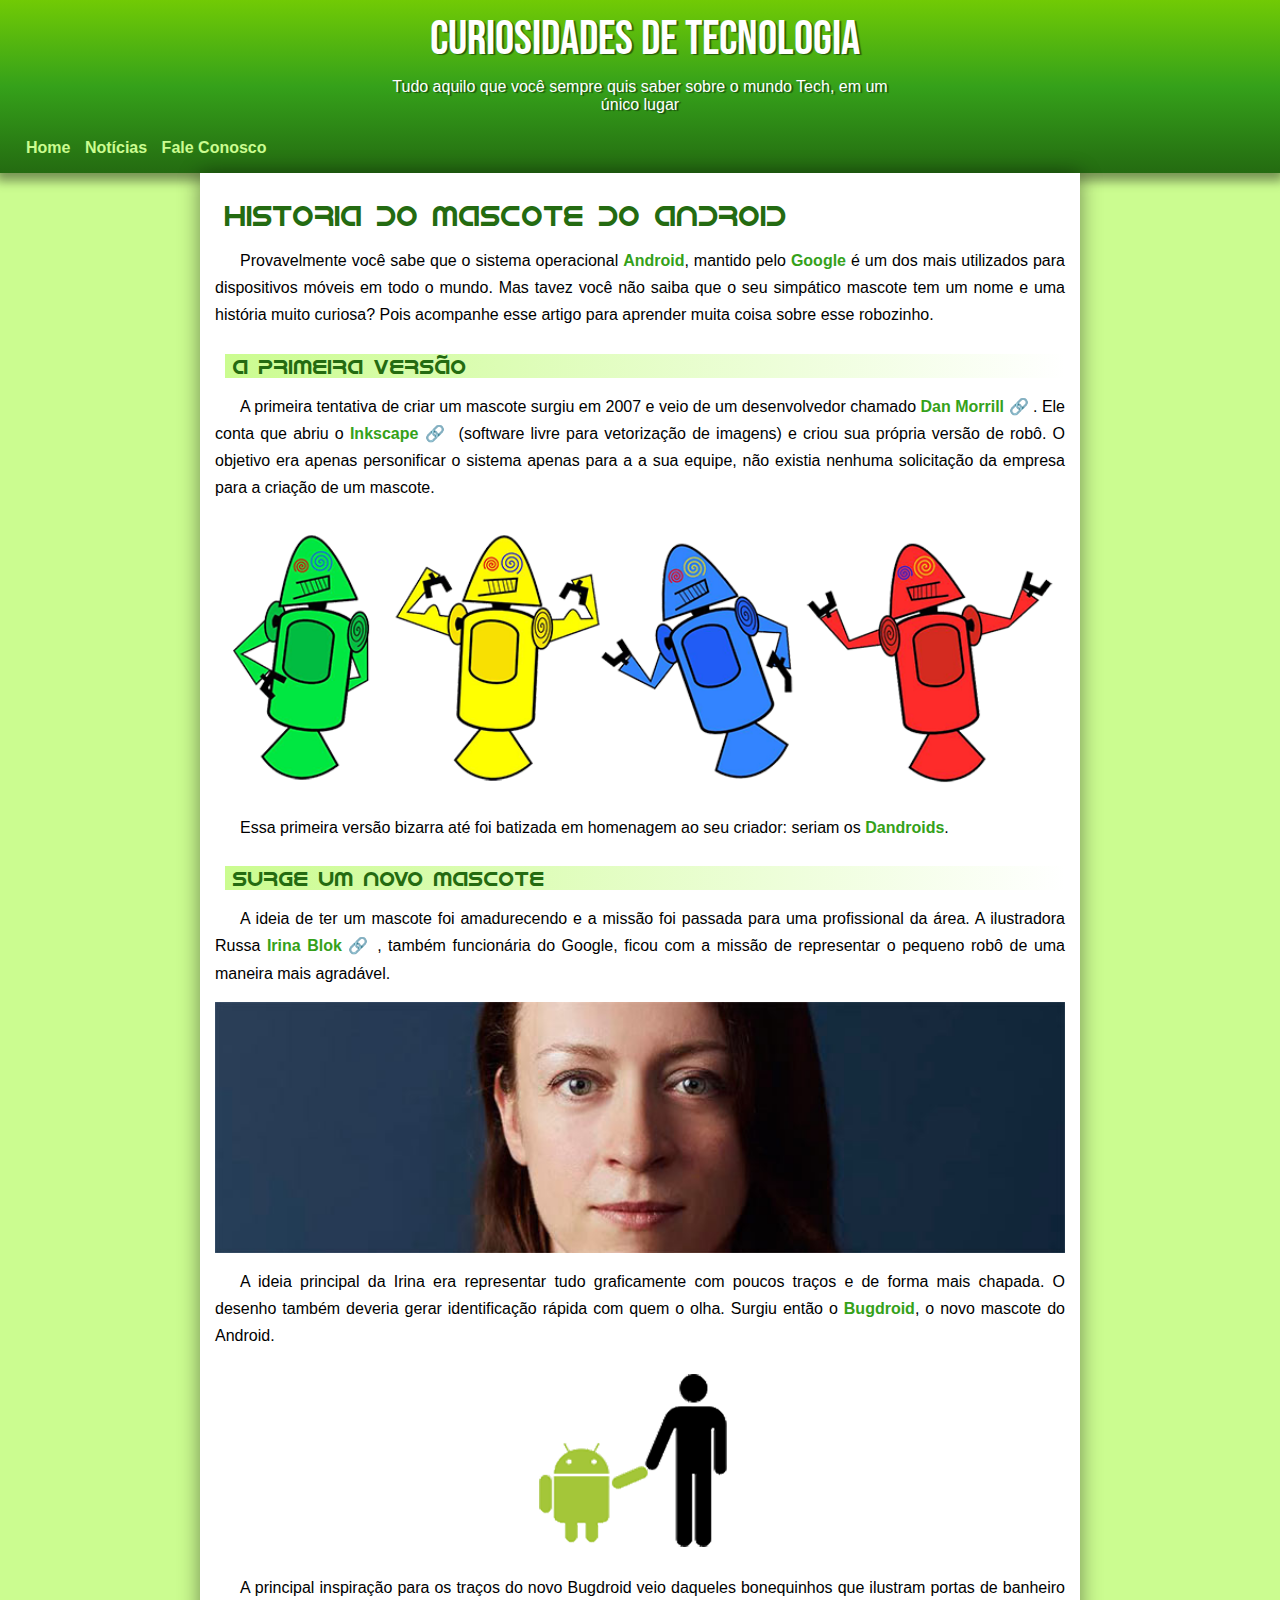
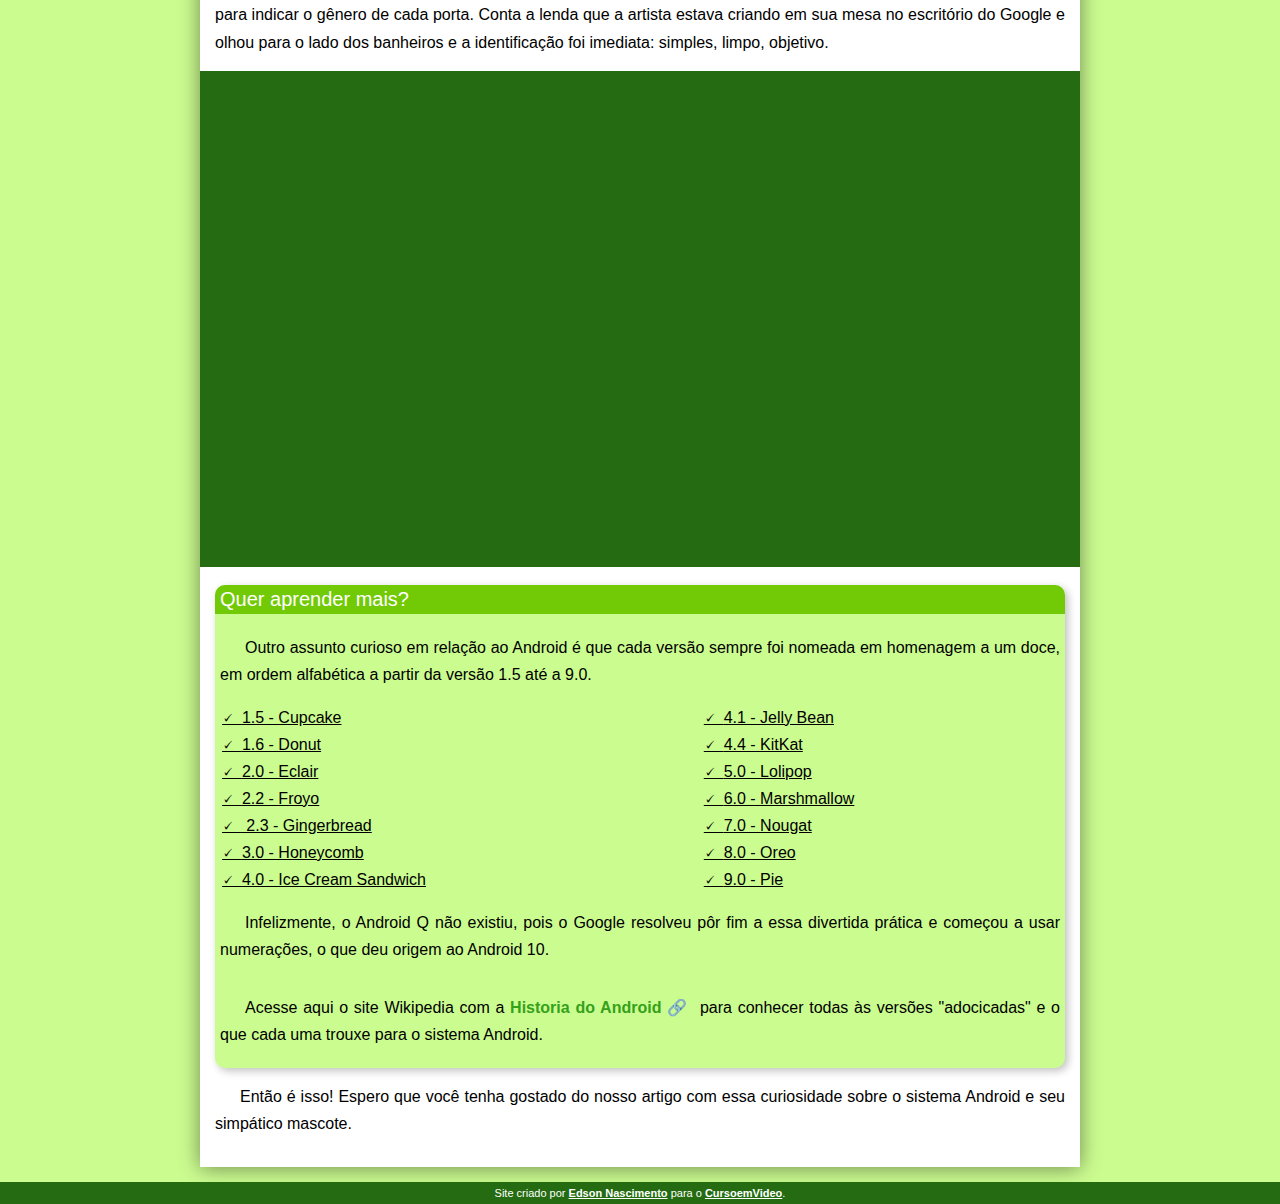
<file: index.html>
<!DOCTYPE html>
<html lang="pt-br">

<head>
    <meta charset="UTF-8">
    <meta http-equiv="X-UA-Compatible" content="IE=edge">
    <meta name="viewport" content="width=device-width, initial-scale=1.0">
    <link rel="stylesheet" href="estilo/style.css">
    <link rel="shortcut icon" href="imagens/favicon.ico" type="image/x-icon">
    <title>Android</title>

    
</head>

<body>
    <header>
        <h1 id="principal">Curiosidades de Tecnologia</h1>
        <p id="styleheaderfont">Tudo aquilo que você sempre quis saber sobre o mundo Tech, em um único lugar</p>



        <nav class="menu">
            <ul>
                <a href="index.html"><li>Home</li></a>
                <a href="noticias.html"><li>Notícias</li></a>
                <a href="faleconosco.html"><li>Fale Conosco</li></a>
            </ul>
        </nav>
    </header>

    <main>
        <article>
            <section class="assunto">
                <h1 id="tituloprincipal">Historia do Mascote do Android</h1>
            </section>

            <section class="conteudo">
                <p>Provavelmente você sabe que o sistema operacional <span class="destaquemain">Android</span>, mantido
                    pelo <span class="destaquemain">Google</span> é um dos mais utilizados para dispositivos móveis em
                    todo o mundo. Mas tavez você não saiba que o seu simpático mascote tem um nome e uma história muito
                    curiosa? Pois acompanhe esse artigo para aprender muita coisa sobre esse robozinho.</p>
            </section>


            <section class="assunto">
                <h1 class="fundodestaques ">A Primeira Versão</h1>
            </section>

            <section class="conteudo">
                <p>A primeira tentativa de criar um mascote surgiu em 2007 e veio de um desenvolvedor chamado
                    <a href="https://androidcommunity.com/dan-morrill-shows-us-the-android-mascot-that-almost-was-20130103/" class="destaquemain" target="_blank">Dan Morrill</a>. Ele conta que abriu o <a href="https://inkscape.org/pt-br/sobre/" class="destaquemain" target="_blank">Inkscape</a> (software livre para
                    vetorização de imagens) e criou sua própria versão de robô. O objetivo era apenas personificar o
                    sistema apenas para a a sua equipe, não existia nenhuma solicitação da empresa para a criação de
                    um
                    mascote.
                </p>


                <picture>
                    <source media="(max-width: 600px )" srcset="imagens/dan-droids-pq.png">
                    <img src="imagens/dan-droids.png" alt="Primeiro Mascote do Android" class="imagensgrandes">
                </picture>
                <p>Essa primeira versão bizarra até foi batizada em homenagem ao seu criador: seriam os <span class="destaquemain">Dandroids</span>.
                </p>
            </section>

      

            <section class="assunto">
                <h1 class="fundodestaques">Surge um Novo Mascote</h1>
            </section>
            <section class="conteudo">
                <p>
                    A ideia de ter um mascote foi amadurecendo e a missão foi passada para uma profissional da área. A
                    ilustradora Russa <a href="https://www.irinablok.com/about" class="destaquemain">Irina Blok</a>, também funcionária do Google, ficou com a missão de
                    representar o pequeno robô de uma maneira mais agradável.
                </p>

                <picture>
                    <source media="(max-width: 600px)" srcset="imagens/irina-blok-pq.jpg">
                    <img src="imagens/irina-blok.jpg" alt="Ilustradora Russa Irina Blok, criadora do Bugdroid" class="imagensgrandes">
                </picture>

                <p>A ideia principal da Irina era representar tudo graficamente com poucos traços e de forma mais
                    chapada. O desenho também deveria gerar identificação rápida com quem o olha. Surgiu então o <span class="destaquemain">Bugdroid</span>, o novo mascote do Android.
                </p>

                <img src="imagens/bugdroid.png" alt="Bugdroid" class="imagenspequenas">

                <p> A principal inspiração para os traços do novo Bugdroid veio daqueles bonequinhos que ilustram portas
                    de banheiro para indicar o gênero de cada porta. Conta a lenda que a artista estava criando em sua
                    mesa no escritório do Google e olhou para o lado dos banheiros e a identificação foi imediata:
                    simples, limpo, objetivo.
                </p>
            </section>
      

        <div id="videoandroid">
            <iframe width="600" height="415" src="https://www.youtube.com/embed/l2UDgpLz20M"
                title="YouTube video player" frameborder="0"
                allow="accelerometer; autoplay; clipboard-write; encrypted-media; gyroscope; picture-in-picture"
                allowfullscreen></iframe>
        </div>
        <br>
        <aside>
            <h2>Quer aprender mais?</h2>
            <section id="conteudoaprendermais">
                <p>Outro assunto curioso em relação ao Android é que cada versão sempre foi nomeada em homenagem a um
                    doce, em ordem alfabética a partir da versão 1.5 até a 9.0.</p>


                    <!--
                        Outro modo MUITO mais facil de fazer o resultado final lá no seu site que infelizmente eu só aprendi agora, é de apenas criar uma lista para cada item e dentro do css da lista(ul) colocar o "columns" e então automaticamente será divido a lista no valor que você colocar.
                    -->
                <div>

                    <table>
                        <tr>
                            <td><a href="https://en.wikipedia.org/wiki/Android_version_history#Android_1.5_Cupcake" class="saibamais" target="_blank" title="Bolo de Copo">1.5 - Cupcake</a></td>
                            <td><a href="https://en.wikipedia.org/wiki/Android_version_history#Android_4.1_Jelly_Bean" class="saibamais" target="_blank" title="Jujuba">4.1 - Jelly Bean</a></td>
                        </tr>

                        <tr>
                            <td><a href="https://en.wikipedia.org/wiki/Android_version_history#Android_1.6_Donut" class="saibamais" target="_blank" title="Rosquinha">1.6 - Donut</a></td>
                            <td><a href="https://en.wikipedia.org/wiki/Android_version_history#Android_4.4_KitKat" class="saibamais" target="_blank" title="KitKat">4.4 - KitKat</a></td>
                        </tr>

                        <tr>
                            <td><a href="https://en.wikipedia.org/wiki/Android_version_history#Android_2.0_Eclair" class="saibamais" title="Bomba">2.0 - Eclair</a></td>
                            <td><a href="https://en.wikipedia.org/wiki/Android_version_history#Android_5.0_Lollipop" class="saibamais" title="Pirulito">5.0 - Lolipop</a></td>
                        </tr>

                        <tr>
                            <td><a href="https://en.wikipedia.org/wiki/Android_version_history#Android_2.2_Froyo" class="saibamais" target="_blank" title="Iogurte Congelado">2.2 - Froyo </a></td>
                            <td><a href="https://en.wikipedia.org/wiki/Android_version_history#Android_6.0_Marshmallow" class="saibamais" title="Marshmallow">6.0 - Marshmallow</a></td>
                        </tr>

                        <tr>
                            <td><a href="https://en.wikipedia.org/wiki/Android_version_history#Android_2.3_Gingerbread" class="saibamais" title="Biscoito de Gengibre"> 2.3 - Gingerbread</a></td>
                            <td><a href="https://en.wikipedia.org/wiki/Android_version_history#Android_7.0_Nougat" class="saibamais" title="Torrone">7.0 - Nougat</a></td>
                        </tr>

                        <tr>
                            <td><a href="https://en.wikipedia.org/wiki/Android_version_history#Android_3.0_Honeycomb" class="saibamais" target="_blank" title="Favo de Mel">3.0 - Honeycomb</a></td>
                            <td><a href="https://en.wikipedia.org/wiki/Android_version_history#Android_8.0_Oreo" class="saibamais" target="_blank" title="Oreo">8.0 - Oreo</a></td>
                        </tr>

                        <tr>
                            <td><a href="https://en.wikipedia.org/wiki/Android_version_history#Android_4.0_Ice_Cream_Sandwich" class="saibamais" target="_blank" title="Sanduíche de Sorvete">4.0 - Ice Cream Sandwich</a></td>
                            <td><a href="https://en.wikipedia.org/wiki/Android_version_history#Android_9_Pie" class="saibamais" target="_blank" title="Torta">9.0 - Pie </a></td>
                        </tr>



                    </table>


                </div>

                <p>
                    Infelizmente, o Android Q não existiu, pois o Google resolveu pôr fim a essa divertida prática e
                    começou a usar numerações, o que deu origem ao Android 10.
                </p>

                <p>Acesse aqui o site Wikipedia com a <a href="https://en.wikipedia.org/wiki/Android_version_history" class="destaquemain" target="_blank">Historia do Android</a> para conhecer todas às versões "adocicadas"
                    e o que cada uma trouxe para o sistema Android.</p>
            </section>
        </aside>
        <p>Então é isso! Espero que você tenha gostado do nosso artigo com essa curiosidade sobre o sistema Android e
            seu simpático mascote.</p>
        </article>

    </main>
    <footer>
        <p id="semmargin">Site criado por <a href="https://github.com/EdsonDev-Nascimento" class="destaquefooter" target="_blank">Edson Nascimento</a> para o <a href="https://www.youtube.com/cursoemvideo" class="destaquefooter" target="_blank">CursoemVideo</a>.</p>
    </footer>

</body>

</html>
</file>
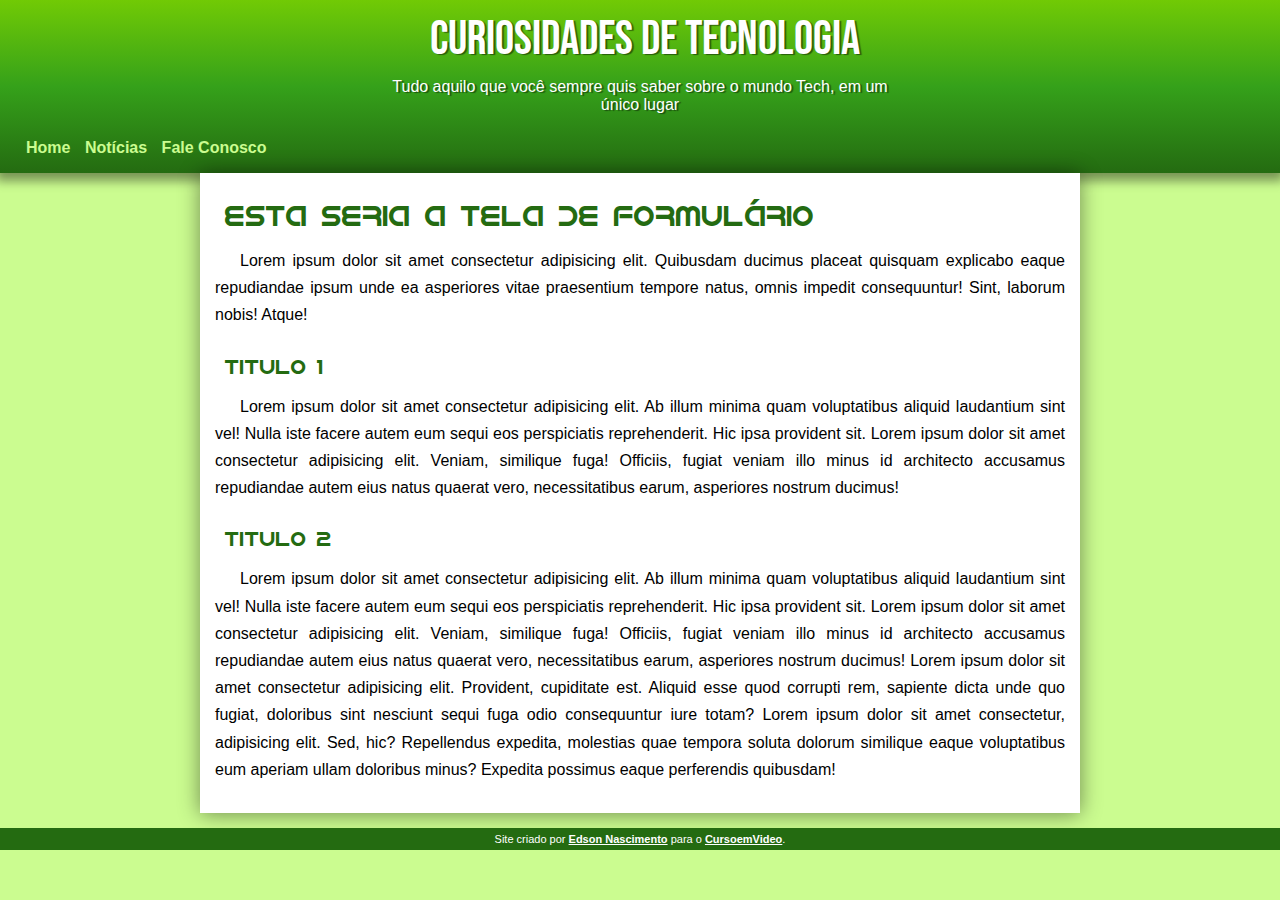
<file: faleconosco.html>
<!DOCTYPE html>
<html lang="pt-br">
<head>
    <meta charset="UTF-8">
    <meta http-equiv="X-UA-Compatible" content="IE=edge">
    <meta name="viewport" content="width=device-width, initial-scale=1.0">
    <link rel="stylesheet" href="estilo/style.css">
    <link rel="shortcut icon" href="imagens/favicon.ico" type="image/x-icon">

    <title>Fale Conosco</title>
</head>
<body>

    <header>
        <h1 id="principal">Curiosidades de Tecnologia</h1>
        <p id="styleheaderfont">Tudo aquilo que você sempre quis saber sobre o mundo Tech, em um único lugar</p>



        <nav class="menu">
            <ul>
                <a href="index.html"><li>Home</li></a>
                <a href="noticias.html"><li>Notícias</li></a>
                <a href="faleconosco.html"><li>Fale Conosco</li></a>
            </ul>
        </nav>
        </nav>
    </header>
    <main>
        <article>
            <section class="assunto"><h1 id="tituloprincipal">Esta seria a tela de formulário</h1></section>

            <section class="conteudo">
                <p>Lorem ipsum dolor sit amet consectetur adipisicing elit. Quibusdam ducimus placeat quisquam explicabo eaque repudiandae ipsum unde ea asperiores vitae praesentium tempore natus, omnis impedit consequuntur! Sint, laborum nobis! Atque!</p>
            </section>

            <section class="assunto">

                <h1>Titulo 1</h1>
            
            </section>
            <section class="conteudo">
                <p>Lorem ipsum dolor sit amet consectetur adipisicing elit. Ab illum minima quam voluptatibus aliquid laudantium sint vel! Nulla iste facere autem eum sequi eos perspiciatis reprehenderit. Hic ipsa provident sit. Lorem ipsum dolor sit amet consectetur adipisicing elit. Veniam, similique fuga! Officiis, fugiat veniam illo minus id architecto accusamus repudiandae autem eius natus quaerat vero, necessitatibus earum, asperiores nostrum ducimus!</p>
            </section>

            <section class="assunto">
                
                <h1>Titulo 2</h1>
            
            </section>
            <section class="conteudo">
                <p>Lorem ipsum dolor sit amet consectetur adipisicing elit. Ab illum minima quam voluptatibus aliquid laudantium sint vel! Nulla iste facere autem eum sequi eos perspiciatis reprehenderit. Hic ipsa provident sit. Lorem ipsum dolor sit amet consectetur adipisicing elit. Veniam, similique fuga! Officiis, fugiat veniam illo minus id architecto accusamus repudiandae autem eius natus quaerat vero, necessitatibus earum, asperiores nostrum ducimus! Lorem ipsum dolor sit amet consectetur adipisicing elit. Provident, cupiditate est. Aliquid esse quod corrupti rem, sapiente dicta unde quo fugiat, doloribus sint nesciunt sequi fuga odio consequuntur iure totam? Lorem ipsum dolor sit amet consectetur, adipisicing elit. Sed, hic? Repellendus expedita, molestias quae tempora soluta dolorum similique eaque voluptatibus eum aperiam ullam doloribus minus? Expedita possimus eaque perferendis quibusdam!</p>
            </section>
        </article>
    </main>

    <footer>
        <p id="semmargin">Site criado por <a href="https://github.com/EdsonDev-Nascimento" class="destaquefooter" target="_blank">Edson Nascimento</a> para o <a href="https://www.youtube.com/cursoemvideo" class="destaquefooter" target="_blank">CursoemVideo</a>.</p>
    </footer>
    
</body>
</html>
</file>
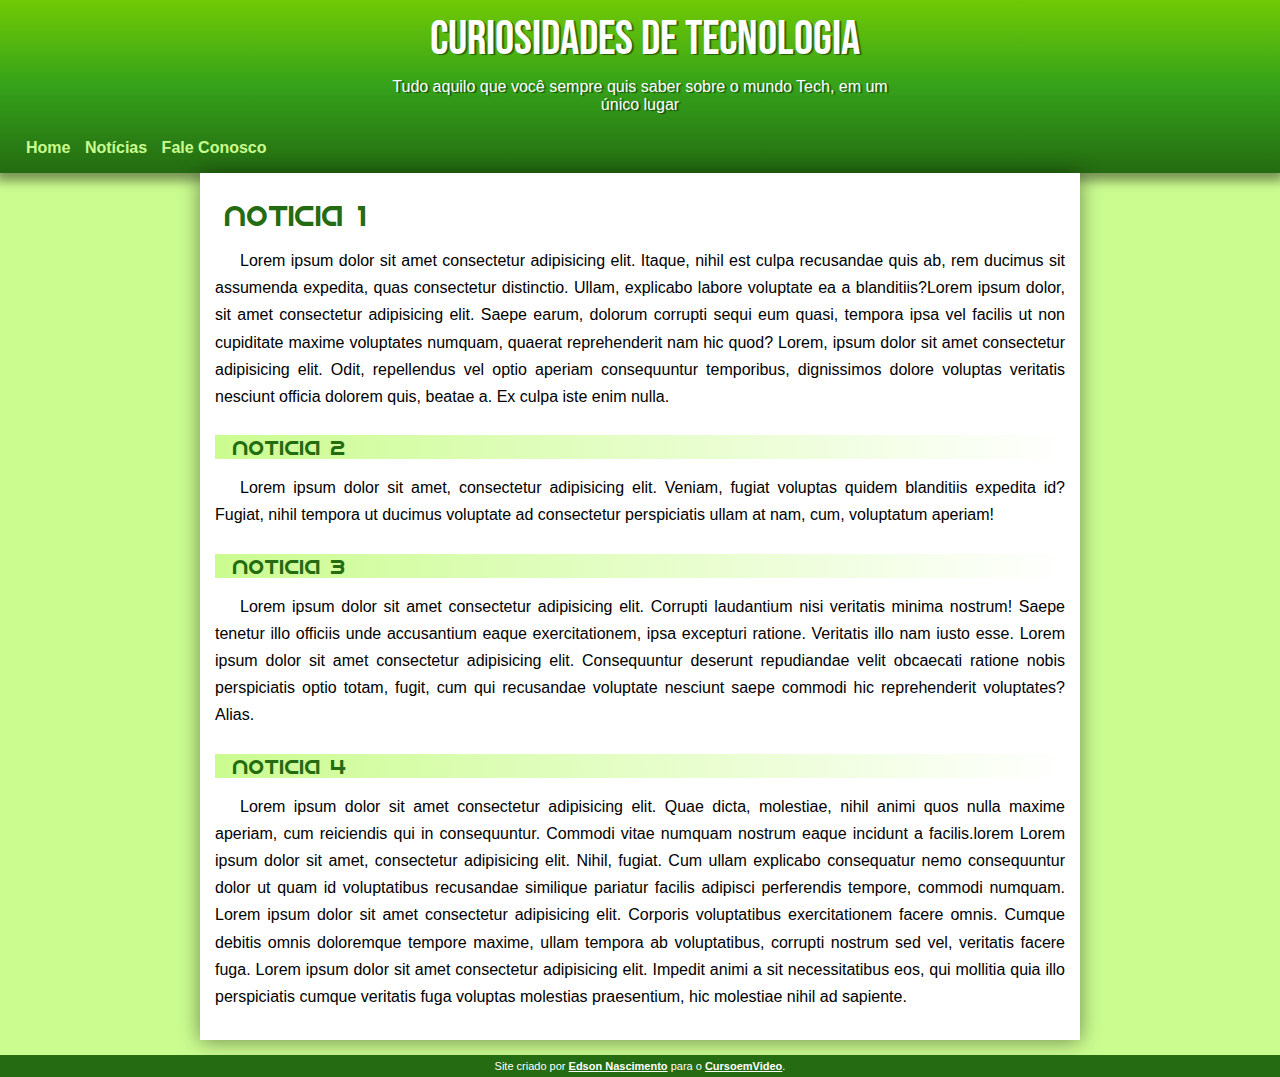
<file: noticias.html>
<!DOCTYPE html>
<html lang="pt-br">
<head>
    <meta charset="UTF-8">
    <meta http-equiv="X-UA-Compatible" content="IE=edge">
    <meta name="viewport" content="width=device-width, initial-scale=1.0">
    <link rel="stylesheet" href="estilo/style.css">
    <link rel="shortcut icon" href="imagens/favicon.ico" type="image/x-icon">

    <title>Noticias</title>
</head>
<body>
    <header>
        <h1 id="principal">Curiosidades de Tecnologia</h1>
        <p id="styleheaderfont">Tudo aquilo que você sempre quis saber sobre o mundo Tech, em um único lugar</p>



        <nav class="menu">
            <ul>
                <a href="index.html"><li>Home</li></a>
                <a href="noticias.html"><li>Notícias</li></a>
                <a href="faleconosco.html"><li>Fale Conosco</li></a>
            </ul>
        </nav>
        </nav>

    </header>

    <main>

        <article>
            
               
            
            <section class="assunto"><h1 id="tituloprincipal">Noticia 1</h1></section>
            <section class="conteudo">
                
                <p>Lorem ipsum dolor sit amet consectetur adipisicing elit. Itaque, nihil est culpa recusandae quis ab, rem ducimus sit assumenda expedita, quas consectetur distinctio. Ullam, explicabo labore voluptate ea a blanditiis?Lorem ipsum dolor, sit amet consectetur adipisicing elit. Saepe earum, dolorum corrupti sequi eum quasi, tempora ipsa vel facilis ut non cupiditate maxime voluptates numquam, quaerat reprehenderit nam hic quod? Lorem, ipsum dolor sit amet consectetur adipisicing elit. Odit, repellendus vel optio aperiam consequuntur temporibus, dignissimos dolore voluptas veritatis nesciunt officia dolorem quis, beatae a. Ex culpa iste enim nulla.
                </p>

            </section>
        </article>

        <article>
            <section class="assunto fundodestaques"><h1>Noticia 2</h1></section>

            <section class="conteudo">
                <p>Lorem ipsum dolor sit amet, consectetur adipisicing elit. Veniam, fugiat voluptas quidem blanditiis expedita id? Fugiat, nihil tempora ut ducimus voluptate ad consectetur perspiciatis ullam at nam, cum, voluptatum aperiam!</p>
            </section>
        </article>

        <article>
            <section class="assunto fundodestaques"><h1>Noticia 3</h1></section>

            <section class="conteudo">

                <p>Lorem ipsum dolor sit amet consectetur adipisicing elit. Corrupti laudantium nisi veritatis minima nostrum! Saepe tenetur illo officiis unde accusantium eaque exercitationem, ipsa excepturi ratione. Veritatis illo nam iusto esse. Lorem ipsum dolor sit amet consectetur adipisicing elit. Consequuntur deserunt repudiandae velit obcaecati ratione nobis perspiciatis optio totam, fugit, cum qui recusandae voluptate nesciunt saepe commodi hic reprehenderit voluptates? Alias.
                </p>
            </section>
        </article>

        <article>
            <section class="assunto fundodestaques"><h1>Noticia 4</h1></section>

            <section class="conteudo">
                <p>Lorem ipsum dolor sit amet consectetur adipisicing elit. Quae dicta, molestiae, nihil animi quos nulla maxime aperiam, cum reiciendis qui in consequuntur. Commodi vitae numquam nostrum eaque incidunt a facilis.lorem Lorem ipsum dolor sit amet, consectetur adipisicing elit. Nihil, fugiat. Cum ullam explicabo consequatur nemo consequuntur dolor ut quam id voluptatibus recusandae similique pariatur facilis adipisci perferendis tempore, commodi numquam. Lorem ipsum dolor sit amet consectetur adipisicing elit. Corporis voluptatibus exercitationem facere omnis. Cumque debitis omnis doloremque tempore maxime, ullam tempora ab voluptatibus, corrupti nostrum sed vel, veritatis facere fuga. Lorem ipsum dolor sit amet consectetur adipisicing elit. Impedit animi a sit necessitatibus eos, qui mollitia quia illo perspiciatis cumque veritatis fuga voluptas molestias praesentium, hic molestiae nihil ad sapiente.</p>
            </section>
        </article>

    </main>

    <footer>
        <p id="semmargin">Site criado por <a href="https://github.com/EdsonDev-Nascimento" class="destaquefooter" target="_blank">Edson Nascimento</a> para o <a href="https://www.youtube.com/cursoemvideo" class="destaquefooter" target="_blank">CursoemVideo</a>.</p>
    </footer>
</body>
</html>
</file>
<file: estilo/style.css>
@charset "UTF-8";

@import url('https://fonts.googleapis.com/css2?family=Bebas+Neue&family=Kaushan+Script&family=Work+Sans:ital,wght@0,100;0,200;0,300;0,400;0,500;1,200&display=swap');

@font-face {
    font-family: android;
    src: url('../fontes/idroid.otf') format('opentype');
}

:root{
    --cor1: #cbfc90;
    --cor2: #71ca05;
    --cor3: #35a11a;
    --cor4: #246b11;

    --fonte-padrao: arial, verdana, 'sans-serif';
    --fonte-destaque: 'Bebas Neue', cursive;
    --fonte-android: 'android', cursive;

    --margin-titulos: 10px;
}

*{
    margin: 0px;
    padding: 0px;
}



body{
    width: auto;
    background-color: var(--cor1);
    font-family: var(--fonte-padrao);
    

}

main p{   
    text-indent: 25px;
    padding: 15px 0px;
    text-align: justify;
    line-height: 1.7em;
   
}

.fundodestaques{
    background-image: linear-gradient(to right, var(--cor1), transparent);
    text-indent: 8px;
    

}


header{
    min-width: 230px;
    height: 100%;   
    background-image: linear-gradient(to top, var(--cor4), var(--cor3), var(--cor2) );
    color: white;
    padding: 1px 1px 1px;
    box-shadow: 0px 4px 10px 4px rgba(0, 0, 0, 0.411);
}
#principal{
    text-shadow: 2px 1px 1px rgba(0, 0, 0, 0.479);
    text-align: center;
    color: white;
    font: normal 3em var(--fonte-destaque);
}

#styleheaderfont{
    text-indent: 0px;
    text-align: center;
}
header > p{
    text-align: center;
    max-width: 500px;
    margin: auto;
    padding: 10px 15px;
    text-shadow: 2px 1px 1px rgba(0, 0, 0, 0.479);

    
}

nav.menu >ul{ 
    padding:10px; 
    list-style:none; 
    margin-left: 10px;  
}
nav.menu > ul li{
    display: inline-block;
    width: auto;
    padding: 5px;
    border-radius: 5px;
    font: bold 1em var(--fonte-padrao);
    
}

nav.menu >ul li:hover{
    background-color: var(--cor1);
    color: white;
    transition-duration: .5s;
}

nav.menu >ul li{
    color:var(--cor1);
    text-decoration: none;
}

nav.menu > ul li:hover{
    color: var(--cor4);
}

h1{
    font-size: 1.3em;
    font-weight: normal;
    margin-top: var(--margin-titulos);
    margin-left: var(--margin-titulos);
}
h1#tituloprincipal{
    font-size: 1.8em;
  
}
main{
    min-width: 250;
    max-width: 850px;
    background-color: white;
    width: auto;
    padding: 15px;
    margin: auto;  
    box-shadow: 0px 1px 20px 0px rgba(0, 0, 0, 0.452);

    
}

img{
    display: block;
    margin: auto;
    
}

img.imagensgrandes{
    width: 100%;
}
img.imagenspequenas{
    max-width: 320px;
}

#videoandroid{
    background-color: var(--cor4);
    margin: 0px -15px;
    padding: 20px;
    padding-bottom: 56%;
    position: relative;
    
    
}

iframe{
    display: block;
    margin: auto;
    position: absolute;
    top: 5%;
    left: 5%;
    width: 90%;
    height: 90%;
}

.assunto{
    font-family: var(--fonte-android);
    color: var(--cor4) ;

}



aside >h2{
    background-color: var(--cor2);
    padding: 3px 0px 3px 5px;
    color: white;
    font-weight: normal;
    font-size: 20px;
    border-top-left-radius: 10px;
    border-top-right-radius: 10px;
    
    
}
aside{
    background-color: var(--cor1);
    text-align: justify;
    width: auto;
    height: auto;
    border-radius: 10px;
    box-shadow: 3px 3px 8px rgba(0, 0, 0, 0.247);
           
}



section#conteudoaprendermais{
    padding: 5px;
}
footer{
    background-color: var(--cor4);
    color: white;
    text-align: center;
    font-size: 11px;
    margin-top: 15px;
    padding: 5px;
}
.destaquemain{
    color: var(--cor3);
    font-weight: bold;
}
a.destaquefooter{
    font-weight: bold;
    color: white;
}

table{
    width: 100%;
    margin: auto;
}

tr{
    height: 25px;
    width: auto;
}

/*o primeiro código após a barra é para o simbolo, os outros dois são um código de espaçamento sem quebra de linha, apenas para deixar um espaço entre o simbolo(primeiro código) e o Link/texto*/
a.destaquemain::after{
    content:"\00A0\1F517\00A0" ;

}

a.destaquemain{
    text-decoration: none;

}
a.destaquemain:hover{
    color: var(--cor4);
    background-color: var(--cor1);
    text-decoration: underline;
}

/*o primeiro código após a barra é para o simbolo, os outros dois são um código de espaçamento sem quebra de linha, apenas para deixar um espaço entre o simbolo(primeiro código) e o Link/texto*/
a.saibamais::before{
    content: '\1F5F8\00A0\00A0';
}

a.saibamais{
    color: black;
}
a.saibamais:hover{
    color: white;
    background-color: var(--cor4);
}
</file>
